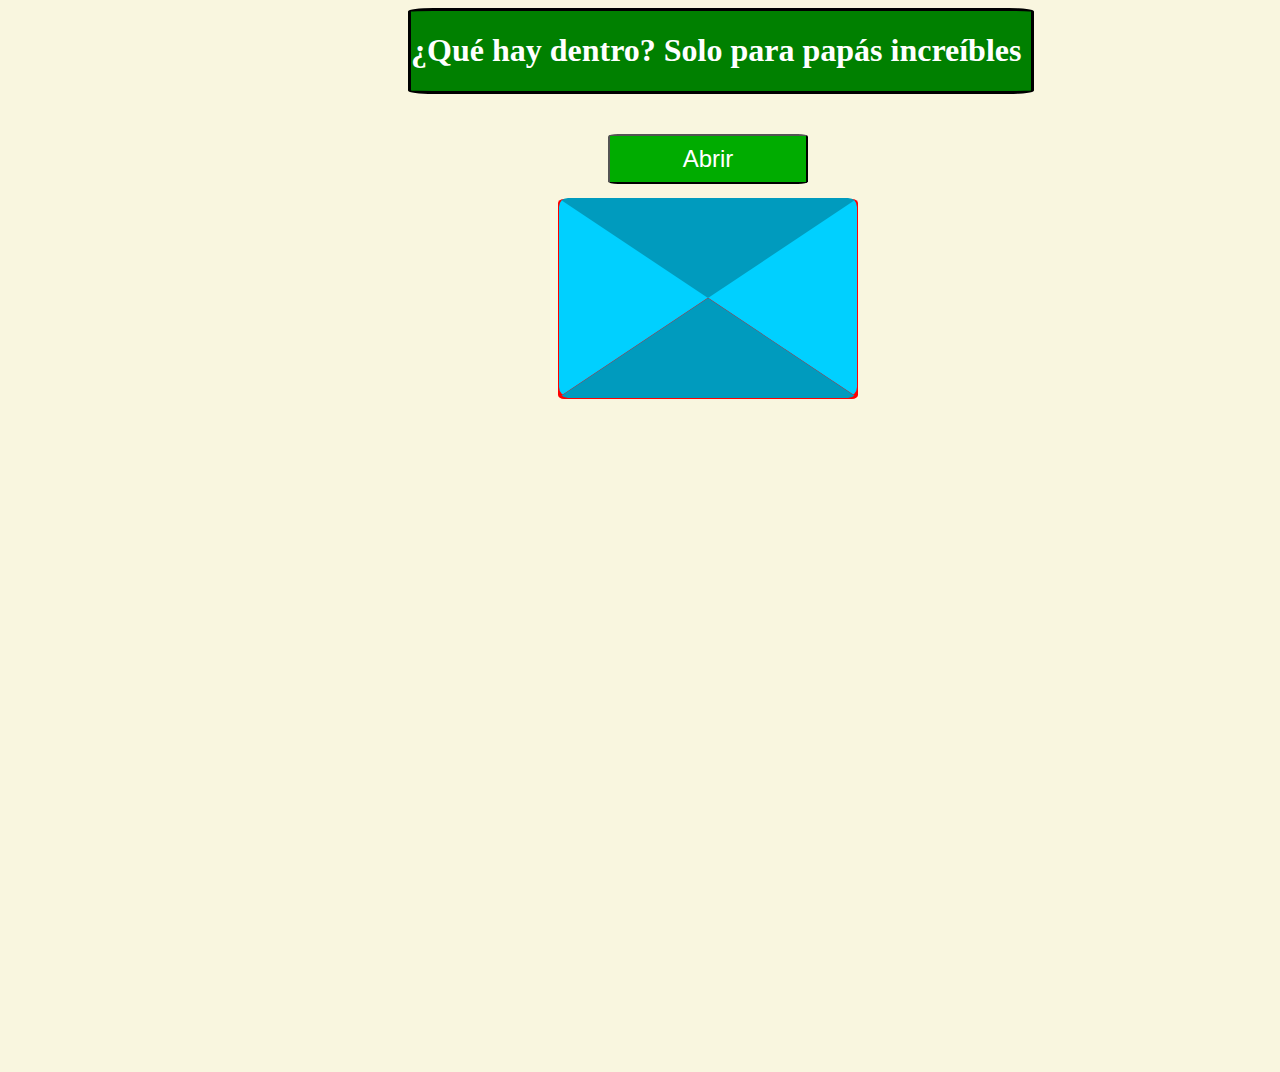
<file: index.html>
<!DOCTYPE html>
<html lang="es">
<head>
    <meta charset="UTF-8">
    <meta name="viewport" content="width=device-width, initial-scale=1.0">
    <title>Día del padre</title>
    <link rel="stylesheet" href="style.css">
</head>
<body>
    <div class="container">
        <div class="title-container">
            <h1>¿Qué hay dentro? Solo para papás increíbles</h1>
        </div>
        <div class="gift" id="gift">
            <div class="base"></div>
            <div class="borde-derecha"></div>
            <div class="borde-izquierda"></div>
            <div class="borde-inferior"></div>
            <div class="borde-superior"></div>
            <div class="papel">
                <p id="mensaje">Abriendo el regalo...</p>
            </div>
        </div>
        <div class="button-open">
            <button id="abrirBtn">Abrir</button>
        </div>
    </div>
    <script src="script.js"></script>
</body>
</html>
</file>
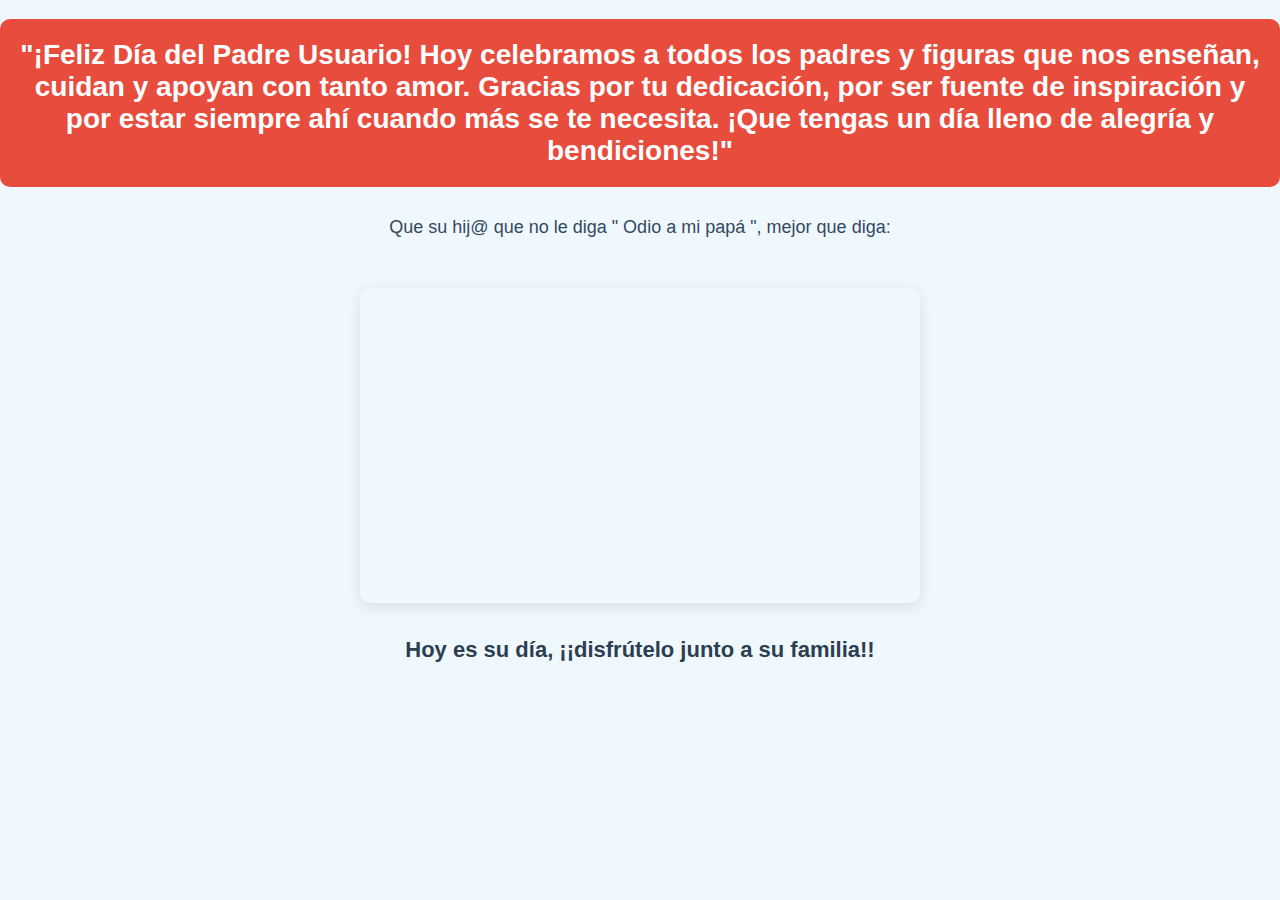
<file: felicitacion.html>
<!DOCTYPE html>
<html lang="es">
<head>
    <meta charset="UTF-8">
    <meta name="viewport" content="width=device-width, initial-scale=1.0">
    <title>¡¡Felicidades!!</title>
</head>
<body>
    <h1>"¡Feliz Día del Padre <span id="usuario"></span>! Hoy celebramos a todos los padres y figuras que nos enseñan, cuidan y apoyan con tanto amor. Gracias por tu dedicación, por ser fuente de inspiración y por estar siempre ahí cuando más se te necesita. ¡Que tengas un día lleno de alegría y bendiciones!"</h1>
    <p>Que su hij@ que no le diga " Odio a mi papá ", mejor que diga:</p>
    <iframe width="560" height="315" src="https://www.youtube.com/embed/c8P_by-RJPE?si=EU10IQS8mJJOuPHq" title="YouTube video player" frameborder="0" allow="accelerometer; autoplay; clipboard-write; encrypted-media; gyroscope; picture-in-picture; web-share" referrerpolicy="strict-origin-when-cross-origin" allowfullscreen></iframe>
    <h2>Hoy es su día, ¡¡disfrútelo junto a su familia!!</h2>

    <script>
        // Recuperar el nombre del usuario desde localStorage
        const usuario = localStorage.getItem('usuario');

        // Si el nombre del usuario existe, actualizar el texto
        if (usuario) {
            document.getElementById('usuario').textContent = usuario;
        } else {
            document.getElementById('usuario').textContent = 'Usuario';
        }
    </script>
    <style>
        body {
            font-family: 'Arial', sans-serif;
            background-color: #f0f8ff;
            text-align: center;
            color: #333;
            margin: 0;
            padding: 0;
        }

        h1 {
            font-size: 28px;
            color: #2c3e50;
            padding: 20px;
            background-color: #e74c3c;
            color: white;
            margin-bottom: 30px;
            border-radius: 10px;
        }

        p {
            font-size: 18px;
            color: #34495e;
            margin: 20px 0;
        }

        h2 {
            font-size: 22px;
            color: #2c3e50;
            margin-top: 30px;
            font-weight: bold;
        }

        iframe {
            border-radius: 10px;
            box-shadow: 0 4px 15px rgba(0, 0, 0, 0.1);
            margin-top: 30px;
        }

        .message-container {
            margin-top: 50px;
        }

        .highlight {
            color: #e74c3c;
            font-weight: bold;
        }
    </style>
</body>
</html>
</file>
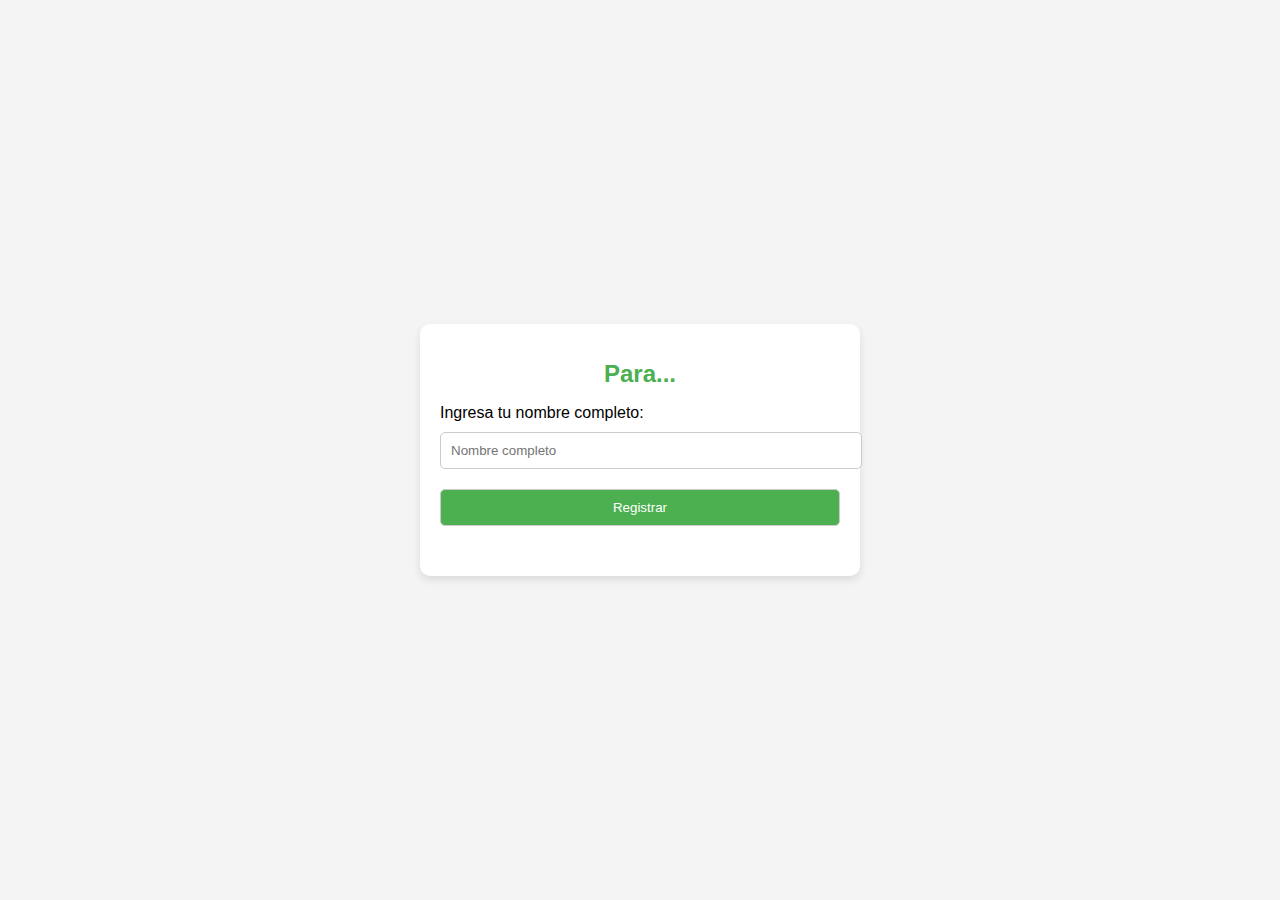
<file: registro.html>
<!DOCTYPE html>
<html lang="es">
<head>
    <meta charset="UTF-8">
    <meta name="viewport" content="width=device-width, initial-scale=1.0">
    <title>Feliz Día del Padre</title>
    <style>
        body {
            font-family: Arial, sans-serif;
            background-color: #f4f4f4;
            display: flex;
            justify-content: center;
            align-items: center;
            height: 100vh;
            margin: 0;
        }

        .container {
            width: 400px;
            background-color: white;
            padding: 20px;
            border-radius: 10px;
            box-shadow: 0 4px 8px rgba(0, 0, 0, 0.1);
        }

        h1 {
            text-align: center;
            font-size: 1.5em;
            color: #4CAF50;
        }

        input, button {
            width: 100%;
            padding: 10px;
            margin: 10px 0;
            border: 1px solid #ccc;
            border-radius: 5px;
        }

        button {
            background-color: #4CAF50;
            color: white;
            cursor: pointer;
        }

        button:hover {
            background-color: #45a049;
        }

        .mensaje {
            font-size: 1.2em;
            margin-top: 20px;
            text-align: center;
            color: #333;
        }
    </style>
</head>
<body>
    <div class="container">
        <h1 id="mensajeBienvenida">Para...</h1> <!-- Aquí aparecerá el mensaje de bienvenida -->

        <form id="registroForm">
            <label for="nombre">Ingresa tu nombre completo:</label>
            <input type="text" id="nombre" placeholder="Nombre completo" required>
            <button type="submit">Registrar</button>
        </form>

        <div id="mensajeDiaPadre" class="mensaje">
            <!-- El mensaje con el nombre ingresado aparecerá aquí -->
        </div>
    </div>

    <script>
        // Obtener elementos del formulario y la parte del mensaje
        const registroForm = document.getElementById('registroForm');
        const nombreInput = document.getElementById('nombre');
        const mensajeDiaPadre = document.getElementById('mensajeDiaPadre');
        const mensajeBienvenida = document.getElementById('mensajeBienvenida');

        // Escuchar el evento de envío del formulario
        registroForm.addEventListener('submit', (e) => {
            e.preventDefault(); // Evitar que el formulario se envíe y recargue la página

            const nombreUsuario = nombreInput.value.trim(); // Obtener el nombre ingresado

            if (nombreUsuario) {
                // Guardar el nombre en localStorage
                localStorage.setItem('usuario', nombreUsuario);

                // Mostrar el mensaje personalizado
                mensajeBienvenida.textContent = `¡Hola, ${nombreUsuario}!`;
                mensajeDiaPadre.innerHTML = `Espero que disfrute de su regalo ${nombreUsuario}, y que este día sea maravilloso para usted y su familia, su regalo se cargará en unos instantes.`;

                // Limpiar el campo de entrada
                nombreInput.value = '';
            }
             // Después de 4 segundos, redirigir a otra página
    setTimeout(() => {
        window.location.href = "felicitacion.html"; // Redirige a la página 'registro.html'
    }, 14000); // 4000 milisegundos = 4 segundos
});
    </script>
</body>
</html>
</file>
<file: style.css>
body{
    background-color: #f9f6df;
}
.base{
    position:relative;
    left:550px;
    top:105px;
    width: 300px;
    height: 200px;
    background-color: rgb(255, 0, 0);
    border-radius: 2%;
}
.borde-izquierda{
    width: 0;
    height: 0;
    border-left: 100px solid transparent;
    border-right: 100px solid transparent;
    border-bottom: 150px solid rgb(0, 208, 255);
    border-radius: 10px; /* Esto redondea los bordes */
    position: relative;
    left:526px;
    top:-222px;
    transform: rotate(90deg);
}
.borde-derecha{
    width: 0;
    height: 0;
    border-left: 100px solid transparent;
    border-right: 100px solid transparent;
    border-bottom: 150px solid rgb(0, 208, 255);
    border-radius: 10px; /* Esto redondea los bordes */
    position: relative;
    left:674px;
    top:-72px;
    transform: rotate(-90deg);
}
.borde-inferior{
    width: 0;
    height: 0;
    border-left: 150px solid transparent;
    border-right: 150px solid transparent;
    border-bottom: 100px solid rgb(0, 155, 190);
    border-radius: 10px; /* Esto redondea los bordes */
    position: relative;
    left:550px;
    top:-296px;
    transform: rotate(deg);
}
.papel {
    width: 300px;
    height: 200px;
    background-color: white;
    position: relative;
    left: 550px;
    top: -150px; /* Ajusta esto para acercar aún más el papel */
    opacity: 0;
    border-radius: 10%;
    transition: top 1s ease, opacity 1s ease;
}

.papel p {
    text-align: center;
    font-size: 20px;
    color: #333;
    padding-top: 50px;
}

.borde-superior {
    width: 0;
    height: 0;
    border-left: 150px solid transparent;
    border-right: 150px solid transparent;
    border-bottom: 100px solid rgb(0, 155, 190);
    border-radius: 10px;
    position: relative;
    left: 550px;
    top: -496px;
    transform: rotate(-180deg);
    transition: top 1s ease, transform 1s ease;
}

/* Animación al abrir la carta */
.gift.abierta .borde-superior {
    top: -280px; /* Ajusta la posición para acercar la carta */
    transform: rotate(180deg); /* Rota el triángulo 180 grados */
}

.gift.abierta .papel {
    top: -280px; /* El papel sube dentro de la caja */
    opacity: 1; /* Hace visible el papel */
}
.button-open{
    
    position:relative;
    left:600px;
    top:-880px;
}
button{
    border-radius: 5%;
    width:200px;
    height: 50px;
    font-size: 24px;
    background-color: rgb(0, 172, 0);
    color:white
}
.title-container{
 position:relative;
 left:400px;
 width: 620px;
 border-style: solid;
 border-color: black;
 background-color: green;
 color:white;
 border-radius: 4%;
}
</file>
